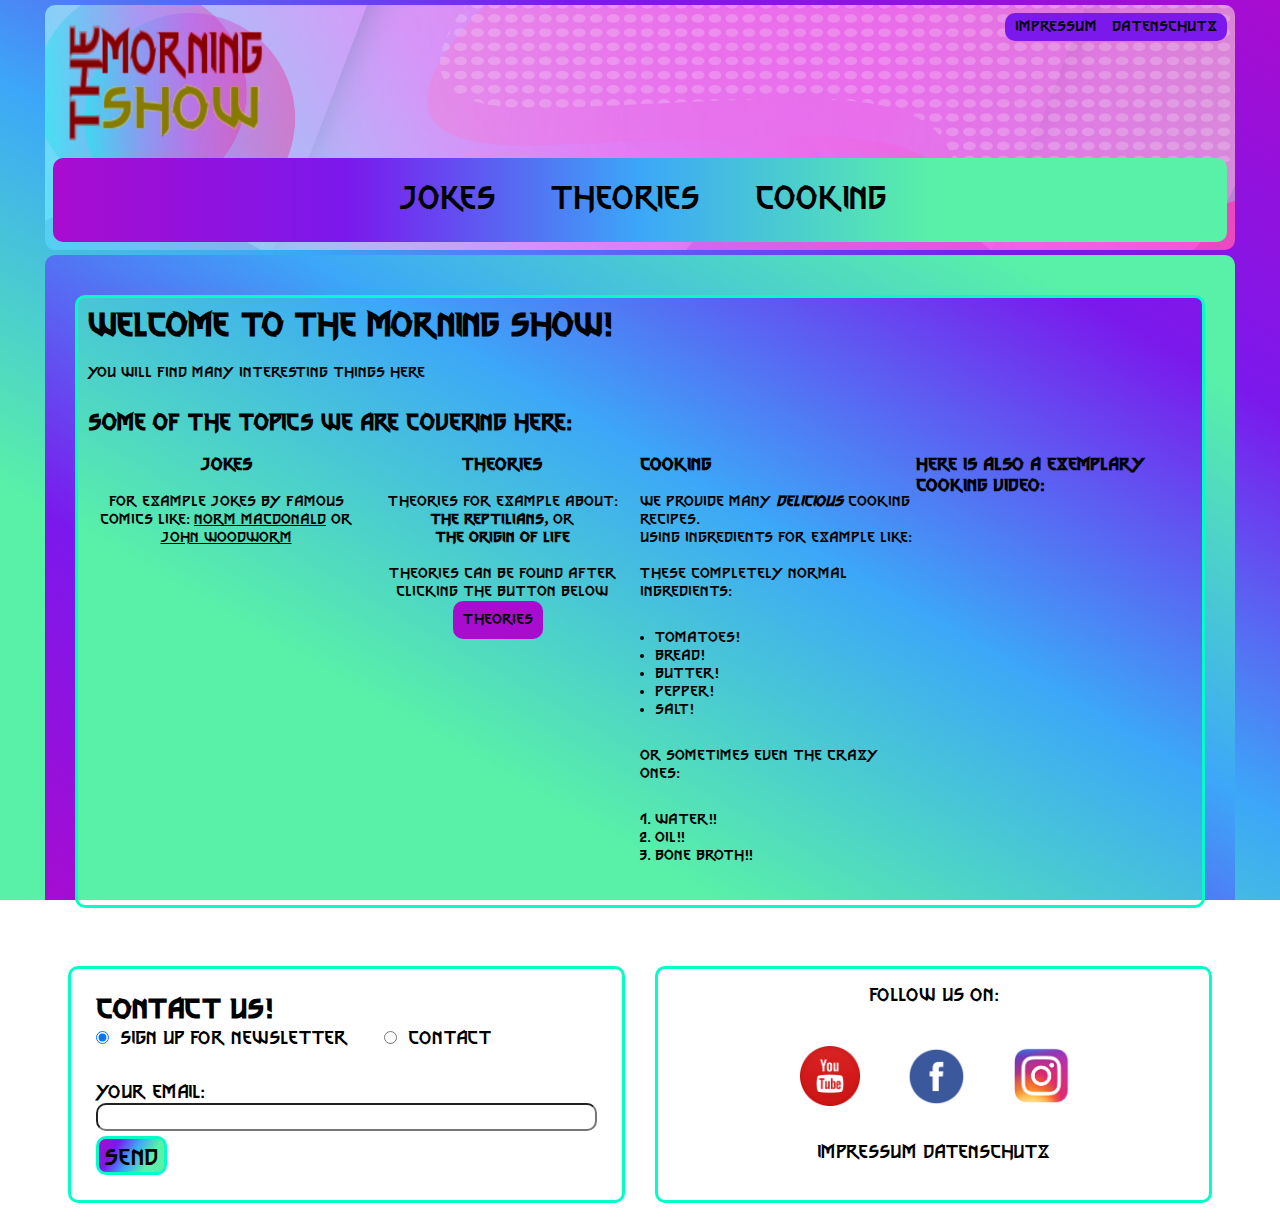
<file: index.html>
<!DOCTYPE html>
<html lang="en">
<head>
    <meta charset="UTF-8">
    <title>Start- The Morning Show</title>
    <meta content="width=device-width,initial-scale=1.0" name="viewport">
    <link href="css/style.css" rel="stylesheet">
</head>
<body>
<div class="content_max_width" id="page">
    <header> <!--logo,metanavi, hauptnavi -->
        <nav id="metaNavi">
            <a href="impressum.html">Impressum</a>
            <a href="impressum.html">Datenschutz</a>
        </nav>
        <div id="logo">
            <a href="index.html"><img alt="logo" src="img/show.png"></a>
        </div>


        <nav id="mainNavi">
            <div id="toggle_menu">
                <span class="font35">Menu</span>
                <img alt="open" class="openMenu" src="img/open_menu.png">
                <img alt="close" class="closeMenu" src="img/close_menu.png">
            </div>
            <ul>
                <li>
                    <a href="jokes.html">Jokes</a>
                </li>
                <li>
                    <a href="theories.html">Theories</a>
                </li>
                <li>
                    <a href="cooking.html">Cooking</a>
                </li>
            </ul>
        </nav>
    </header>

    <main> <!--site content-->
        <section>
            <h1 class="font35">Welcome to The Morning Show!</h1>
            <br>
            <p>You will find many interesting things here</p>
            <br>
            <h2>Some of the topics we are covering here:</h2>
            <br>
            <div class="multiCols">
                <div class="center">
                    <h3>Jokes</h3>
                    <br>
                    <p>For example jokes by famous comics like: <u>Norm MacDonald</u> or <u>John Woodworm</u></p>
                </div>
                <div class="center">
                    <h3>Theories</h3>
                    <br>
                    <p>Theories for example about:<br><strong>the reptilians, </strong> or<br><strong>the origin of
                        life</strong></p>
                    <br>
                    <p>Theories can be found after clicking the button below</p>

                    <div class="buttons">
                        <a class="button1" href="theories.html">Theories</a>
                    </div>
                </div>
                <div>
                    <h3>Cooking</h3>
                    <br>
                    <p>We provide many <em><strong>delicious</strong></em> cooking recipes.<br> Using ingredients for
                        example like:<br><br>
                        These completely normal ingredients:<br><br>
                    </p>
                    <ul>
                        <li>
                            Tomatoes!
                        </li>
                        <li>
                            Bread!
                        </li>
                        <li>
                            Butter!
                        </li>
                        <li>
                            Pepper!
                        </li>
                        <li>
                            Salt!
                        </li>
                    </ul>
                    <br>
                    <p>Or sometimes even the crazy ones:</p><br>
                    <ol>
                        <li>
                            Water!!
                        </li>
                        <li>
                            Oil!!
                        </li>
                        <li>
                            Bone broth!!
                        </li>
                    </ol>
                </div>
                <div>
                    <h3>Here is also a exemplary cooking video: </h3>
                    <div class="video">
                        <iframe allow="accelerometer; autoplay; clipboard-write; encrypted-media; gyroscope; picture-in-picture"
                                allowfullscreen
                                src="https://www.youtube.com/embed/Fte3ey3L-48">
                        </iframe>
                    </div>
                </div>

            </div>
        </section>
        <!--aside> //sidebar turned off for index
            <h3>Your consultant:</h3>
            <img class="roll" alt="Martin" src="img/consultant.png">
            <p><b>Martin, The Consultant</b><br><br>
                <a href="tel:+49657390234">Tel.: +49657390234</a><br><br>
                <a href="mailto:martinconsultant@jokes.de">Contact me!</a>
            </p>
            <div id="availability_days"></div>
        </aside-->
    </main>

    <footer>
        <!-- contact form div  -->
        <div>
            <form action="#" id="contact_form">
                <h2>Contact us!</h2>
                <p id="error_messages"></p>
                <div class="radio_buttons">
                    <label>
                        <input checked="checked" name="format" type="radio" value="newsletter">
                        Sign up for newsletter
                    </label>

                    <label>
                        <input name="format" type="radio" value="contact">
                        Contact
                    </label>
                </div>

                <label class="contact_field">
                    Your name:<br>
                    <input class="textInput" name="username" type="text">
                </label>

                <label>
                    <br>Your email:<br>
                    <input class="textInput" name="usermail" type="text">
                </label>

                <label class="contact_field">
                    <br>Your phone number:<br>
                    <input class="textInput" name="phone" type="text">
                </label>

                <label class="contact_field">
                    <br>Your message:<br>
                    <textarea class="textInput" name="user_message"></textarea>
                </label>

                <input id="submitButton" type="button" value="send">
            </form>
        </div>
        <!-- Social media div -->
        <div>
            <p>Follow us on: </p>
            <ul id="socialMedia">
                <li>
                    <a href="https://youtu.be/fOqTBGIvnEo" target="_blank">
                        <img alt="youtube" src="img/yt_icon.png">
                    </a>
                </li>
                <li>
                    <a href="https://www.facebook.com/Wied%C5%BAmin-ze-szko%C5%82y-bi%C5%82gorajskiej-102923734881304"
                       target="_blank">
                        <img alt="facebook" src="img/fb_icon.png">
                    </a>
                </li>
                <li>
                    <a href="https://www.instagram.com/witcher_bilgoraj/?hl=de" target="_blank">
                        <img alt="instagram" src="img/insta_icon.png">
                    </a>
                </li>
            </ul>
            <nav id="metanavi2">
                <a href="impressum.html">Impressum</a>
                <a href="impressum.html">Datenschutz</a>
            </nav>
        </div>
    </footer>
    <div id="scrollToTop">Take me to the top</div>
</div>
<script src="js/script.js"></script>
</body>
</html>
</file>
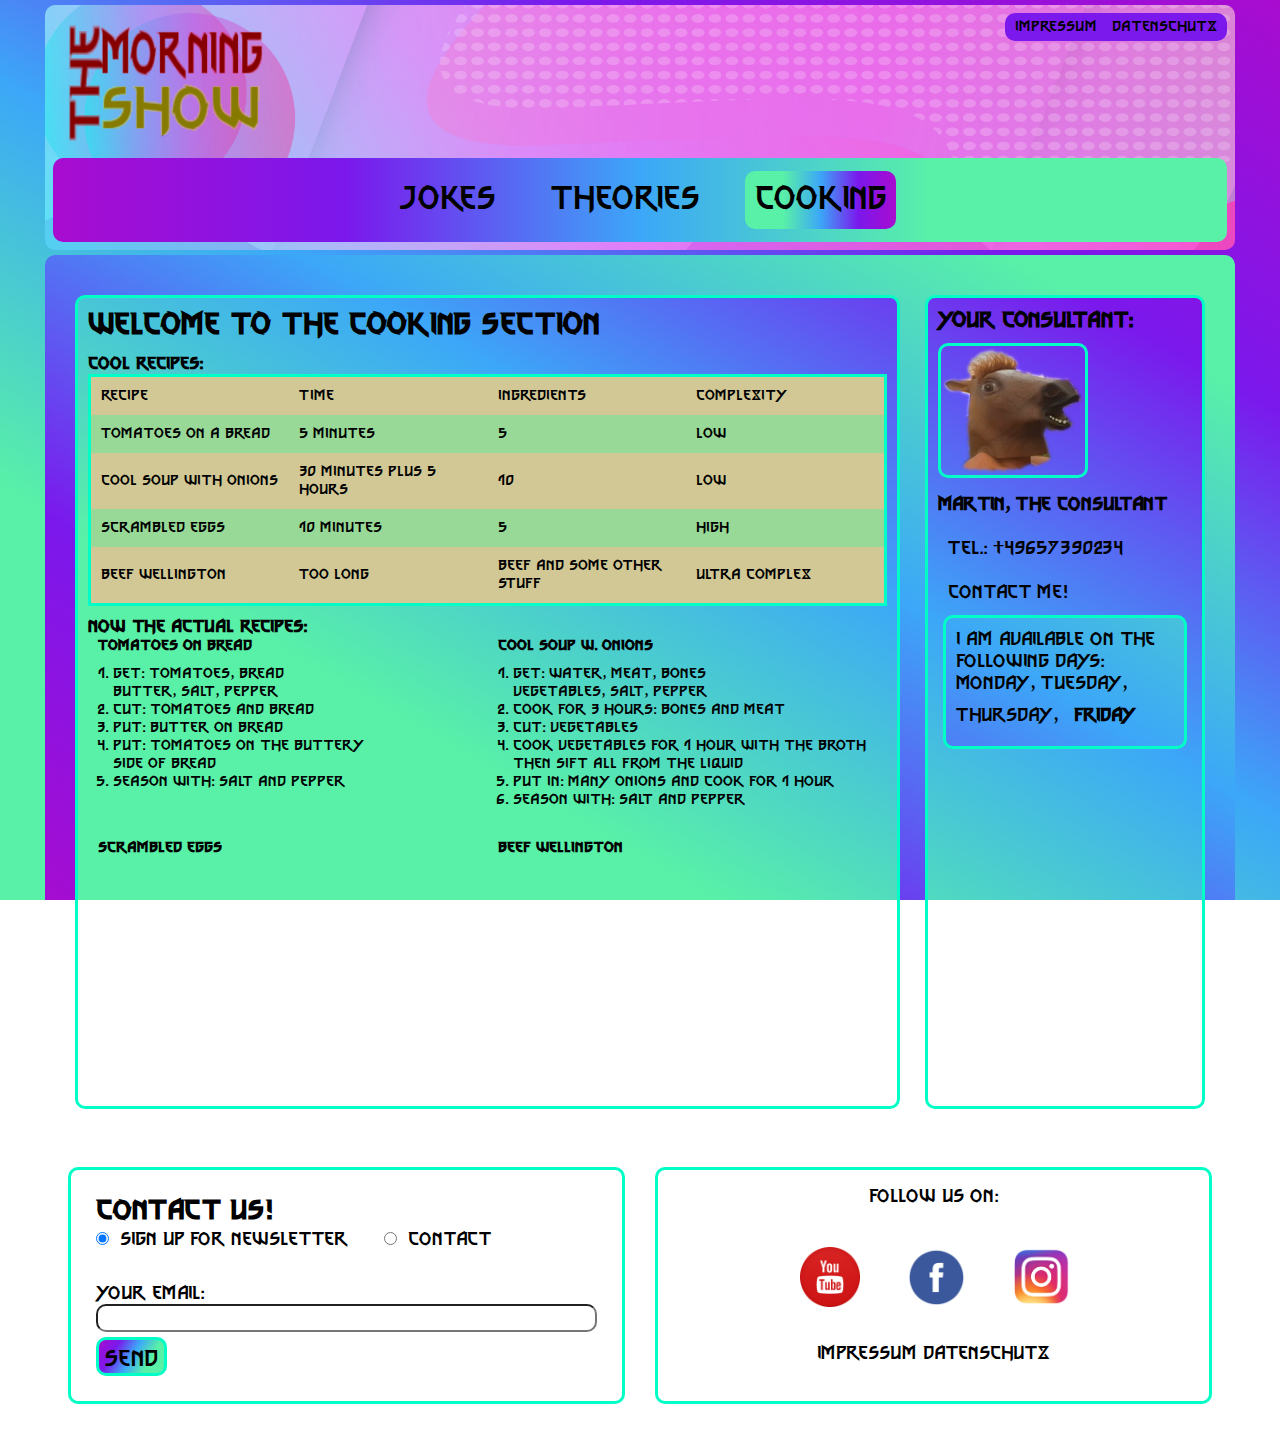
<file: cooking.html>
<!DOCTYPE html>
<html lang="en">
<head>
    <meta charset="UTF-8">
    <title>Cooking- The Morning Show</title>
    <meta content="width=device-width,initial-scale=1.0" name="viewport">
    <link href="css/style.css" rel="stylesheet">
</head>
<body>
<div class="content_max_width" id="page">
    <header> <!--logo,metanavi, hauptnavi -->
        <nav id="metaNavi">
            <a href="impressum.html">Impressum</a>
            <a href="impressum.html">Datenschutz</a>
        </nav>
        <div id="logo">
            <a href="index.html"><img alt="logo" src="img/show.png"></a>
        </div>


        <nav id="mainNavi">
            <div id="toggle_menu">
                <span class="font35">Menu</span>
                <img alt="open" class="openMenu" src="img/open_menu.png">
                <img alt="close" class="closeMenu" src="img/close_menu.png">
            </div>
            <ul>
                <li>
                    <a href="jokes.html">Jokes</a>
                </li>
                <li>
                    <a href="theories.html">Theories</a>
                </li>
                <li>
                    <a class="current" href="cooking.html">Cooking</a>
                </li>
            </ul>
        </nav>
    </header>

    <main> <!--site content-->
        <section>
            <h1>Welcome to the cooking section</h1>
            <h3>Cool recipes:</h3>
            <table class="fourColTable">
                <tr>
                    <td>Recipe</td>
                    <td>Time</td>
                    <td>Ingredients</td>
                    <td>Complexity</td>
                </tr>
                <tr>
                    <td>Tomatoes on a bread</td>
                    <td>5 minutes</td>
                    <td>5</td>
                    <td>Low</td>
                </tr>
                <tr>
                    <td>Cool soup with onions</td>
                    <td>30 minutes plus 5 hours</td>
                    <td>10</td>
                    <td>Low</td>
                </tr>
                <tr>
                    <td>Scrambled eggs</td>
                    <td>10 minutes</td>
                    <td>5</td>
                    <td>High</td>
                </tr>
                <tr>
                    <td>Beef Wellington</td>
                    <td>Too long</td>
                    <td>Beef and some other stuff</td>
                    <td>Ultra complex</td>
                </tr>
            </table>
            <h3>Now the actual recipes: </h3>
            <div class="multiCols">
                <div class="multiColsMargin">
                    <h4>Tomatoes on bread</h4>
                    <ol>
                        <li>get: tomatoes, bread<br>butter, salt, pepper</li>
                        <li>cut: tomatoes and bread</li>
                        <li>put: butter on bread</li>
                        <li>put: tomatoes on the buttery<br>side of bread</li>
                        <li>season with: salt and pepper</li>
                    </ol>
                </div>

                <div class="multiColsMargin">
                    <h4>Cool soup w. onions</h4>
                        <ol>
                            <li>get: water, meat, bones<br> vegetables, salt, pepper</li>
                            <li>cook for 3 hours: bones and meat</li>
                            <li>cut: vegetables</li>
                            <li>cook vegetables for 1 hour with the broth<br>then sift all from the liquid</li>
                            <li>put in: many onions and cook for 1 hour</li>
                            <li>season with: salt and pepper</li>
                        </ol>
                </div>
            </div>
            <div class="multiCols">
                <div class="multiColsMargin">
                    <h4>Scrambled eggs</h4>
                    <div class="video">
                        <iframe allow="accelerometer; autoplay; clipboard-write; encrypted-media; gyroscope; picture-in-picture"
                                allowfullscreen
                                src="https://www.youtube.com/embed/PUP7U5vTMM0">
                        </iframe>
                    </div>
                </div>
                <div class="multiColsMargin">
                    <h4>Beef Wellington</h4>
                    <div class="video">
                        <iframe allow="accelerometer; autoplay; clipboard-write; encrypted-media; gyroscope; picture-in-picture"
                                allowfullscreen
                                src="https://www.youtube.com/embed/Cyskqnp1j64">
                        </iframe>
                    </div>
                </div>
            </div>
        </section>
        <aside>
            <h3>Your consultant:</h3>
            <img alt="Martin" class="roll" src="img/consultant.png">
            <p><b>Martin, The Consultant</b><br><br>
                <a href="tel:+49657390234">Tel.: +49657390234</a><br><br>
                <a href="mailto:martinconsultant@jokes.de">Contact me!</a>
            </p>
            <div id="availability_days"></div>
        </aside>
    </main>

    <footer>
        <!-- contact form div  -->
        <div>
            <form action="#" id="contact_form">
                <h2>Contact us!</h2>
                <p id="error_messages"></p>
                <div class="radio_buttons">
                    <label>
                        <input checked="checked" name="format" type="radio" value="newsletter">
                        Sign up for newsletter
                    </label>

                    <label>
                        <input name="format" type="radio" value="contact">
                        Contact
                    </label>
                </div>

                <label class="contact_field">
                    Your name:<br>
                    <input class="textInput" name="username" type="text">
                </label>

                <label>
                    <br>Your email:<br>
                    <input class="textInput" name="usermail" type="text">
                </label>

                <label class="contact_field">
                    <br>Your phone number:<br>
                    <input class="textInput" name="phone" type="text">
                </label>

                <label class="contact_field">
                    <br>Your message:<br>
                    <textarea class="textInput" name="user_message"></textarea>
                </label>

                <input id="submitButton" type="button" value="send">
            </form>
        </div>
        <!-- Social media div -->
        <div>
            <p>Follow us on: </p>
            <ul id="socialMedia">
                <li>
                    <a href="https://youtu.be/fOqTBGIvnEo" target="_blank">
                        <img alt="youtube" src="img/yt_icon.png">
                    </a>
                </li>
                <li>
                    <a href="https://www.facebook.com/Wied%C5%BAmin-ze-szko%C5%82y-bi%C5%82gorajskiej-102923734881304"
                       target="_blank">
                        <img alt="facebook" src="img/fb_icon.png">
                    </a>
                </li>
                <li>
                    <a href="https://www.instagram.com/witcher_bilgoraj/?hl=de" target="_blank">
                        <img alt="instagram" src="img/insta_icon.png">
                    </a>
                </li>
            </ul>
            <nav id="metanavi2">
                <a href="impressum.html">Impressum</a>
                <a href="impressum.html">Datenschutz</a>
            </nav>
        </div>
    </footer>
    <div id="scrollToTop">Take me to the top</div>
</div>
<script src="js/script.js"></script>
</body>
</html>
</file>
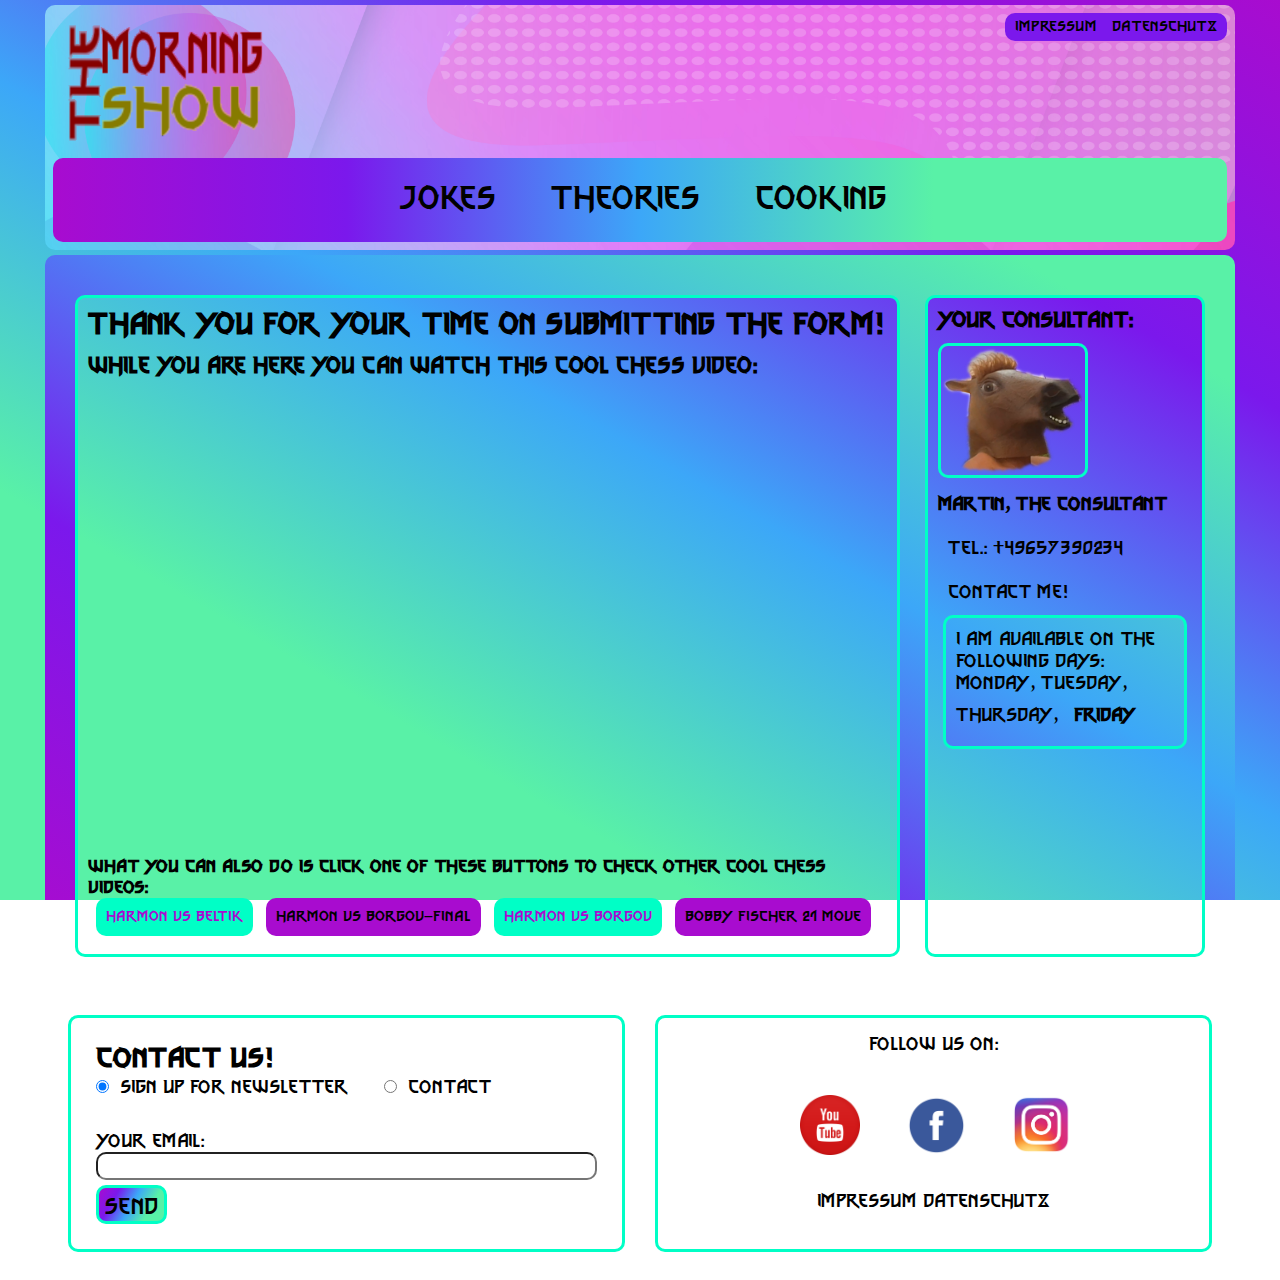
<file: danke.html>
<!DOCTYPE html>
<html lang="en">
<head>
    <meta charset="UTF-8">
    <title>Thanks- The Morning Show</title>
    <meta content="width=device-width,initial-scale=1.0" name="viewport">
    <link href="css/style.css" rel="stylesheet">
</head>
<body>
<div class="content_max_width" id="page">
    <header> <!--logo,metanavi, hauptnavi -->
        <nav id="metaNavi">
            <a href="impressum.html">Impressum</a>
            <a href="impressum.html">Datenschutz</a>
        </nav>
        <div id="logo">
            <a href="index.html"><img alt="logo" src="img/show.png"></a>
        </div>


        <nav id="mainNavi">
            <div id="toggle_menu">
                <span class="font35">Menu</span>
                <img alt="open" class="openMenu" src="img/open_menu.png">
                <img alt="close" class="closeMenu" src="img/close_menu.png">
            </div>
            <ul>
                <li>
                    <a href="jokes.html">Jokes</a>
                </li>
                <li>
                    <a href="theories.html">Theories</a>
                </li>
                <li>
                    <a href="cooking.html">Cooking</a>
                </li>
            </ul>
        </nav>
    </header>

    <main> <!--site content-->
        <section>
            <h1>Thank you for your time on submitting the form!</h1>
            <h2>While you are here you can watch this cool chess video:</h2><br>
            <div class="video">
                <iframe allow="accelerometer; autoplay; clipboard-write; encrypted-media; gyroscope; picture-in-picture"
                        allowfullscreen
                        src="https://www.youtube.com/embed/RKSGA62SPlM">
                </iframe>
            </div>
            <h3>What you can also do is click one of these buttons to check other cool chess videos:</h3>
            <div class="buttons center">
                <a class="button2" href="https://www.youtube.com/watch?v=MaMv4cQtEnw" target="_blank">Harmon vs
                    Beltik</a>
                <a class="button1" href="https://www.youtube.com/watch?v=oIMaTKOZG-8" target="_blank">Harmon vs
                    Borgov-final</a>
                <a class="button2" href="https://www.youtube.com/watch?v=2nNYjl2lAs4" target="_blank">Harmon vs
                    Borgov</a>
                <a class="button1" href="https://www.youtube.com/watch?v=QHydkEARVKE" target="_blank">Bobby Fischer 21
                    move </a>
            </div>
        </section>
        <aside>
            <h3>Your consultant:</h3>
            <img alt="Martin" class="roll" src="img/consultant.png">
            <p><b>Martin, The Consultant</b><br><br>
                <a href="tel:+49657390234">Tel.: +49657390234</a><br><br>
                <a href="mailto:martinconsultant@jokes.de">Contact me!</a>
            </p>
            <div id="availability_days"></div>
        </aside>
    </main>

    <footer>
        <!-- contact form div  -->
        <div>
            <form action="#" id="contact_form">
                <h2>Contact us!</h2>
                <p id="error_messages"></p>
                <div class="radio_buttons">
                    <label>
                        <input checked="checked" name="format" type="radio" value="newsletter">
                        Sign up for newsletter
                    </label>

                    <label>
                        <input name="format" type="radio" value="contact">
                        Contact
                    </label>
                </div>

                <label class="contact_field">
                    Your name:<br>
                    <input class="textInput" name="username" type="text">
                </label>

                <label>
                    <br>Your email:<br>
                    <input class="textInput" name="usermail" type="text">
                </label>

                <label class="contact_field">
                    <br>Your phone number:<br>
                    <input class="textInput" name="phone" type="text">
                </label>

                <label class="contact_field">
                    <br>Your message:<br>
                    <textarea class="textInput" name="user_message"></textarea>
                </label>

                <input id="submitButton" type="button" value="send">
            </form>
        </div>
        <!-- Social media div -->
        <div>
            <p>Follow us on: </p>
            <ul id="socialMedia">
                <li>
                    <a href="https://youtu.be/fOqTBGIvnEo" target="_blank">
                        <img alt="youtube" src="img/yt_icon.png">
                    </a>
                </li>
                <li>
                    <a href="https://www.facebook.com/Wied%C5%BAmin-ze-szko%C5%82y-bi%C5%82gorajskiej-102923734881304"
                       target="_blank">
                        <img alt="facebook" src="img/fb_icon.png">
                    </a>
                </li>
                <li>
                    <a href="https://www.instagram.com/witcher_bilgoraj/?hl=de" target="_blank">
                        <img alt="instagram" src="img/insta_icon.png">
                    </a>
                </li>
            </ul>
            <nav id="metanavi2">
                <a href="impressum.html">Impressum</a>
                <a href="impressum.html">Datenschutz</a>
            </nav>
        </div>
    </footer>
    <div id="scrollToTop">Take me to the top</div>
</div>
<script src="js/script.js"></script>
</body>
</html>
</file>
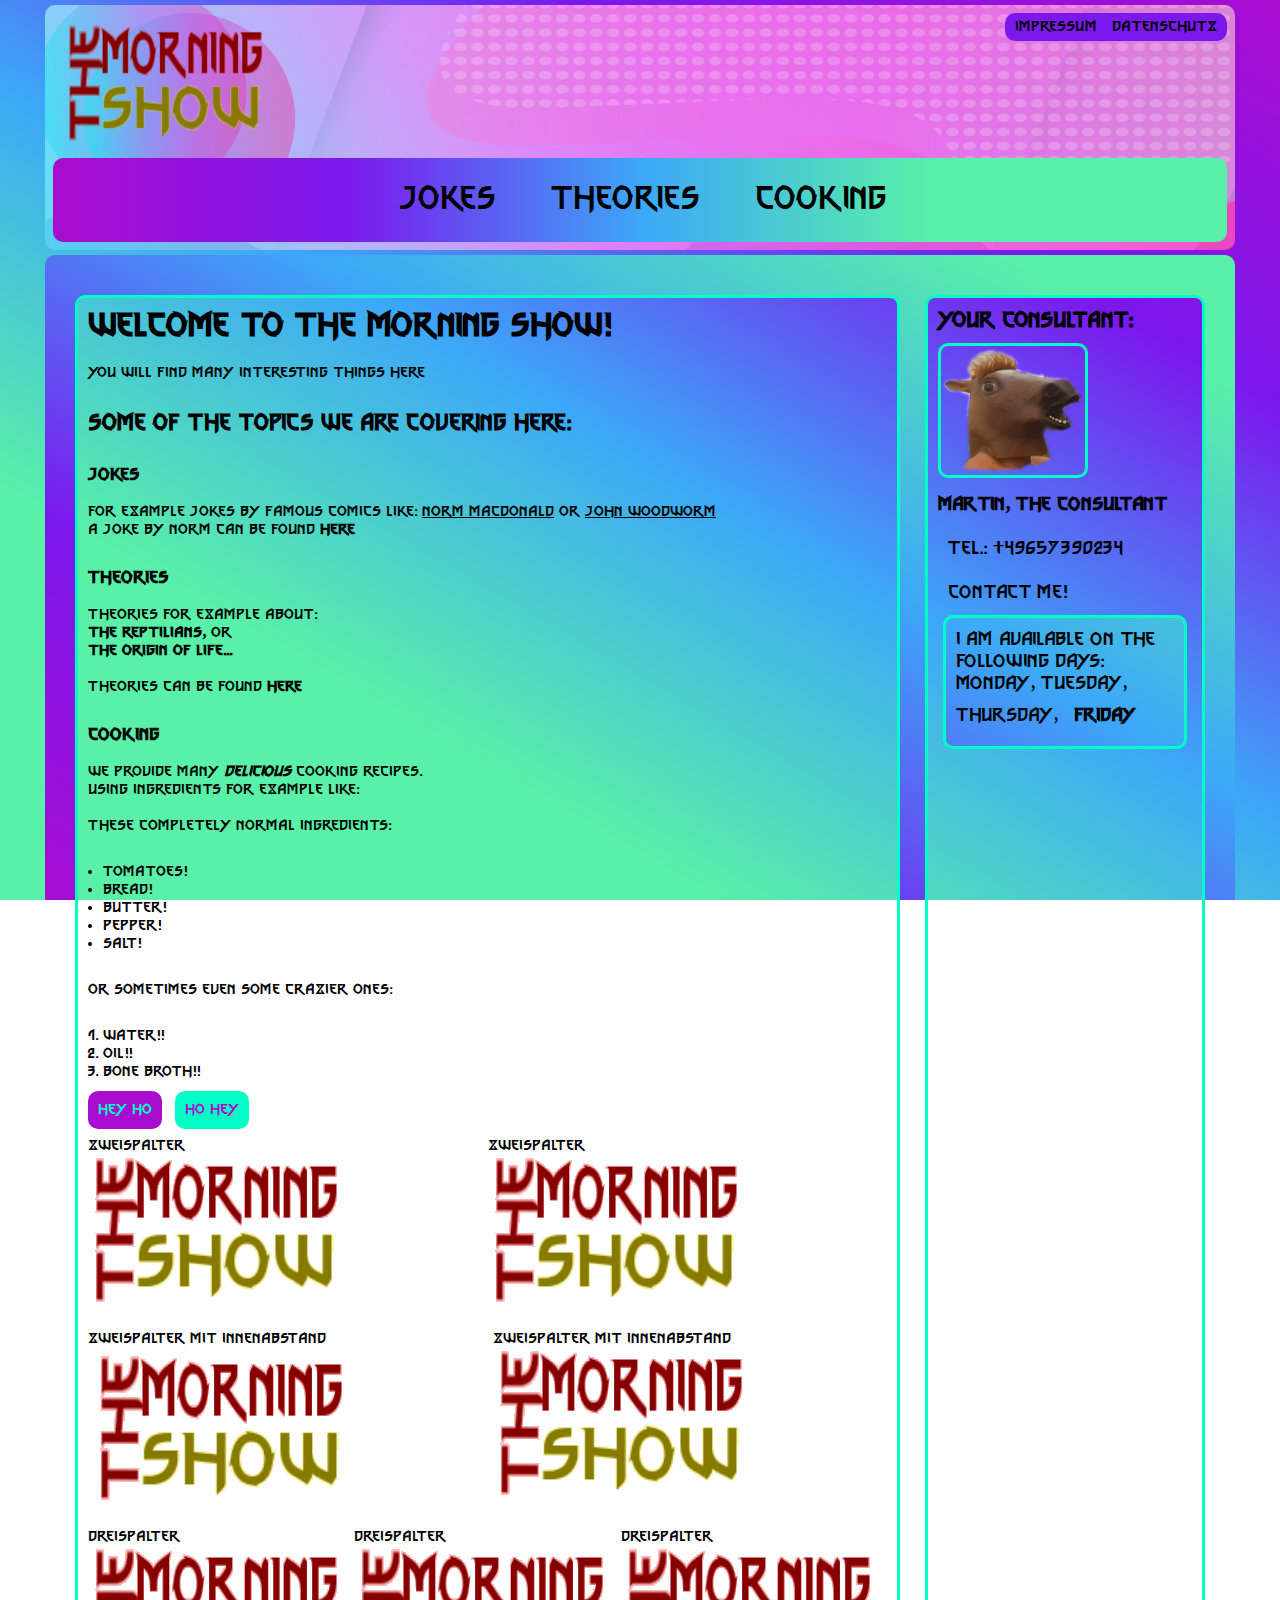
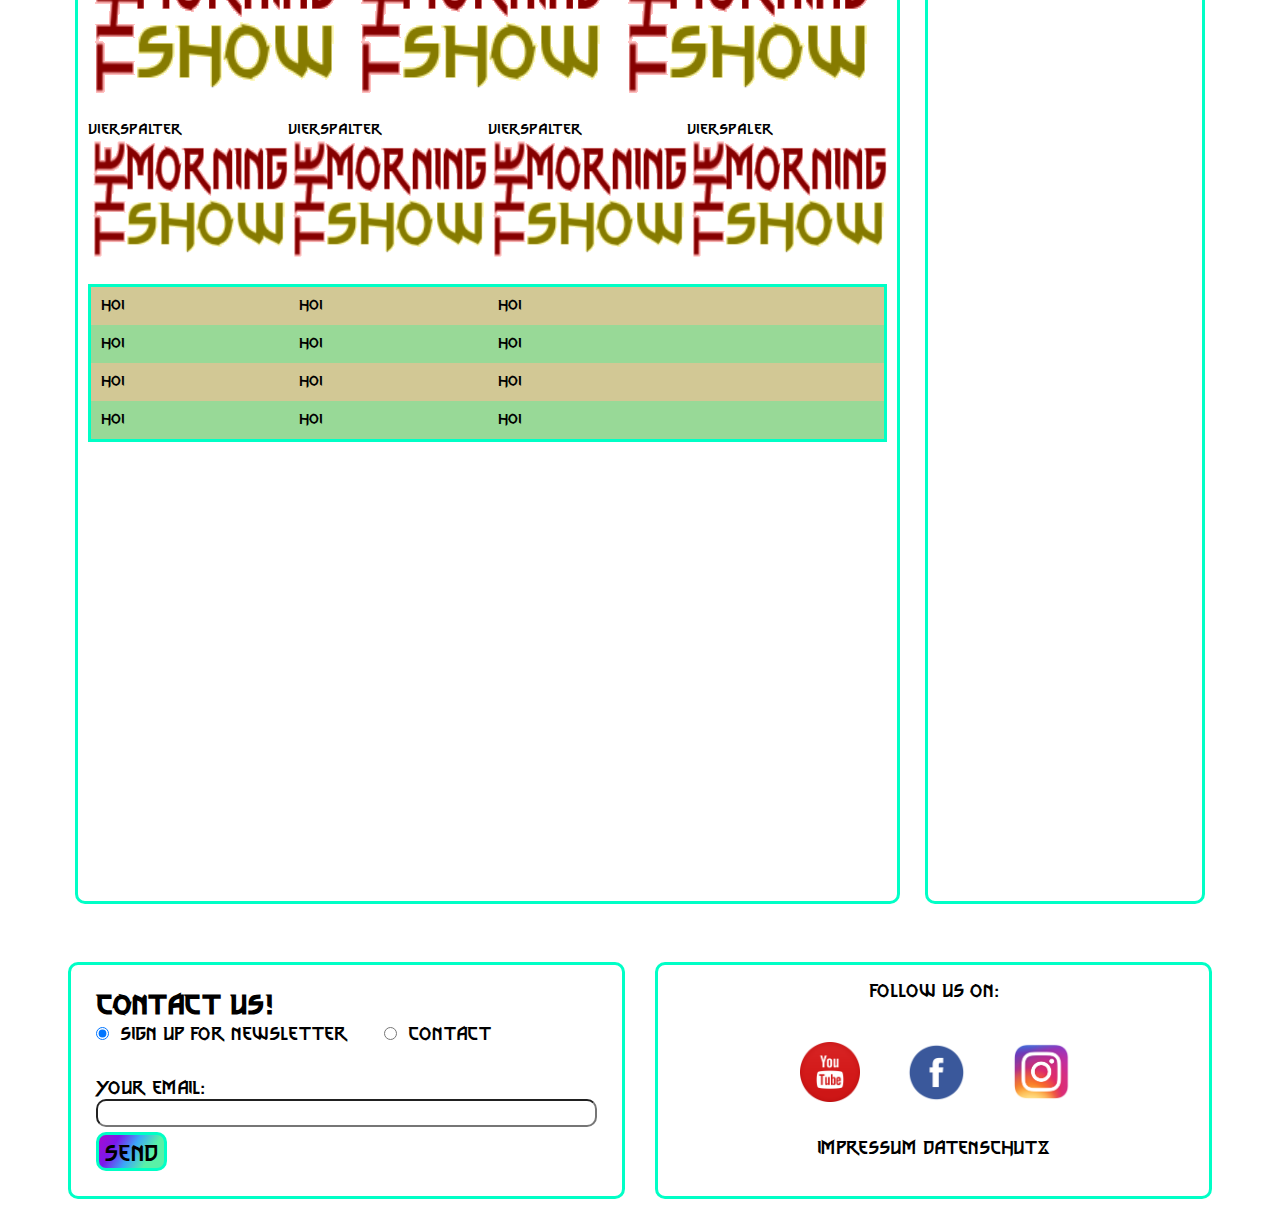
<file: development.html>
<!DOCTYPE html>
<html lang="en">
<head>
    <meta charset="UTF-8">
    <title>The Morning Show</title>
    <meta content="width=device-width,initial-scale=1.0" name="viewport">
    <link href="css/style.css" rel="stylesheet">
</head>
<body>
<div class="content_max_width" id="page">
    <header> <!--logo,metanavi, hauptnavi -->
        <nav id="metaNavi">
            <a href="impressum.html">Impressum</a>
            <a href="impressum.html">Datenschutz</a>
        </nav>
        <div id="logo">
            <a href="index.html"><img alt="logo" src="img/show.png"></a>
        </div>


        <nav id="mainNavi">
            <div id="toggle_menu">
                <span class="font35">Menu</span>
                <img alt="open" class="openMenu" src="img/open_menu.png">
                <img alt="close" class="closeMenu" src="img/close_menu.png">
            </div>
            <ul>
                <li>
                    <a href="jokes.html">Jokes</a>
                </li>
                <li>
                    <a href="theories.html">Theories</a>
                </li>
                <li>
                    <a href="cooking.html">Cooking</a>
                </li>
            </ul>
        </nav>
    </header>

    <main> <!--site content-->
        <section>
            <h1 class="font35">Welcome to The Morning Show!</h1>
            <br>
            <p>You will find many interesting things here</p>
            <br>
            <h2>Some of the topics we are covering here:</h2>
            <br>
            <h3>Jokes</h3>
            <br>
            <p>For example jokes by famous comics like: <u>Norm MacDonald</u> or <u>John Woodworm</u></p>
            <p>A joke by Norm can be found <a href="https://www.youtube.com/watch?v=jJN9mBRX3uo"
                                              target="_blank"><b>here</b></a>
            </p>
            <br>
            <h3>Theories</h3>
            <br>
            <p>Theories for example about:<br><strong>the reptilians, </strong> or<br><strong>the origin of
                life...</strong></p>
            <br>
            <p>Theories can be found <a href="theories.html"><b>here</b></a></p>
            <br>
            <h3>Cooking</h3>
            <br>
            <p>We provide many <em><strong>delicious</strong></em> cooking recipes.<br> Using ingredients for
                example
                like:<br><br>
                These completely normal ingredients:<br><br>
            </p>
            <ul>
                <li>
                    Tomatoes!
                </li>
                <li>
                    Bread!
                </li>
                <li>
                    Butter!
                </li>
                <li>
                    Pepper!
                </li>
                <li>
                    Salt!
                </li>
            </ul>
            <br><p>Or sometimes even some crazier ones:</p><br>
            <ol>
                <li>
                    Water!!
                </li>
                <li>
                    Oil!!
                </li>
                <li>
                    Bone broth!!
                </li>
            </ol>

            <div class="buttons">
                <a class="button1">Hey ho</a>
                <a class="button2">Ho hey</a>
            </div>
            <div class="multiCols">
                <div>
                    <p>Zweispalter</p>
                    <img src="img/show.png" alt="test">
                </div>
                <div>
                    <p>Zweispalter</p>
                    <img src="img/show.png" alt="test">
                </div>
            </div>
            <div class="multiCols">
                <div class="multiColsPadding">
                    <p>Zweispalter mit innenabstand</p>
                    <img src="img/show.png" alt="test">
                </div>
                <div class="multiColsMargin">
                    <p>Zweispalter mit innenabstand</p>
                    <img src="img/show.png" alt="test">
                </div>
            </div>
            <div class="multiCols">
                <div>
                    <p>dreispalter</p>
                    <img src="img/show.png" alt="test">
                </div>
                <div>
                    <p>dreispalter</p>
                    <img src="img/show.png" alt="test">
                </div>
                <div>
                    <p>dreispalter</p>
                    <img src="img/show.png" alt="test">
                </div>
            </div>
            <div class="multiCols">
                <div>
                    <p>vierspalter</p>
                    <img src="img/show.png" alt="test">
                </div>
                <div>
                    <p>vierspalter</p>
                    <img src="img/show.png" alt="test">
                </div>
                <div>
                    <p>vierspalter</p>
                    <img src="img/show.png" alt="test">
                </div>
                <div>
                    <p>vierspaler</p>
                    <img src="img/show.png" alt="test">
                </div>
            </div>
            <table>
                <tr>
                    <td>
                        hoi
                    </td>
                    <td>
                        hoi
                    </td>
                    <td>
                        hoi
                    </td>
                </tr>
                <tr>
                    <td>
                        hoi
                    </td>
                    <td>
                        hoi
                    </td>
                    <td>
                        hoi
                    </td>
                </tr>
                <tr>
                    <td>
                        hoi
                    </td>
                    <td>
                        hoi
                    </td>
                    <td>
                        hoi
                    </td>
                </tr>
                <tr>
                    <td>
                        hoi
                    </td>
                    <td>
                        hoi
                    </td>
                    <td>
                        hoi
                    </td>
                </tr>
            </table>
            <div class="video">
                <iframe allow="accelerometer; autoplay; clipboard-write; encrypted-media; gyroscope; picture-in-picture"
                        allowfullscreen
                        src="https://www.youtube.com/embed/AaFJ0hXi4YM">
                </iframe>
            </div>
        </section>
        <aside>
            <h3>Your consultant:</h3>
            <img alt="Martin" class="roll" src="img/consultant.png">
            <p><b>Martin, The Consultant</b><br><br>
                <a href="tel:+49657390234">Tel.: +49657390234</a><br><br>
                <a href="mailto:martinconsultant@jokes.de">Contact me!</a>
            </p>
            <div id="availability_days"></div>
        </aside>
    </main>

    <footer>
        <!-- contact form div  -->
        <div>
            <form action="#" id="contact_form">
                <h2>Contact us!</h2>
                <p id="error_messages"></p>
                <div class="radio_buttons">
                    <label>
                        <input checked="checked" name="format" type="radio" value="newsletter">
                        Sign up for newsletter
                    </label>

                    <label>
                        <input name="format" type="radio" value="contact">
                        Contact
                    </label>
                </div>

                <label class="contact_field">
                    Your name:<br>
                    <input class="textInput" name="username" type="text">
                </label>

                <label>
                    <br>Your email:<br>
                    <input class="textInput" name="usermail" type="text">
                </label>

                <label class="contact_field">
                    <br>Your phone number:<br>
                    <input class="textInput" name="phone" type="text">
                </label>

                <label class="contact_field">
                    <br>Your message:<br>
                    <textarea class="textInput" name="user_message"></textarea>
                </label>

                <input id="submitButton" type="button" value="send">
            </form>
        </div>
        <!-- Social media div -->
        <div>
            <p>Follow us on: </p>
            <ul id="socialMedia">
                <li>
                    <a href="https://youtu.be/fOqTBGIvnEo" target="_blank">
                        <img alt="youtube" src="img/yt_icon.png">
                    </a>
                </li>
                <li>
                    <a href="https://www.facebook.com/Wied%C5%BAmin-ze-szko%C5%82y-bi%C5%82gorajskiej-102923734881304"
                       target="_blank">
                        <img alt="facebook" src="img/fb_icon.png">
                    </a>
                </li>
                <li>
                    <a href="https://www.instagram.com/witcher_bilgoraj/?hl=de" target="_blank">
                        <img alt="instagram" src="img/insta_icon.png">
                    </a>
                </li>
            </ul>
            <nav id="metanavi2">
                <a href="impressum.html">Impressum</a>
                <a href="impressum.html">Datenschutz</a>
            </nav>
        </div>
    </footer>
    <div id="scrollToTop">Take me to the top</div>
</div>
<script src="js/script.js"></script>
</body>
</html>
</file>
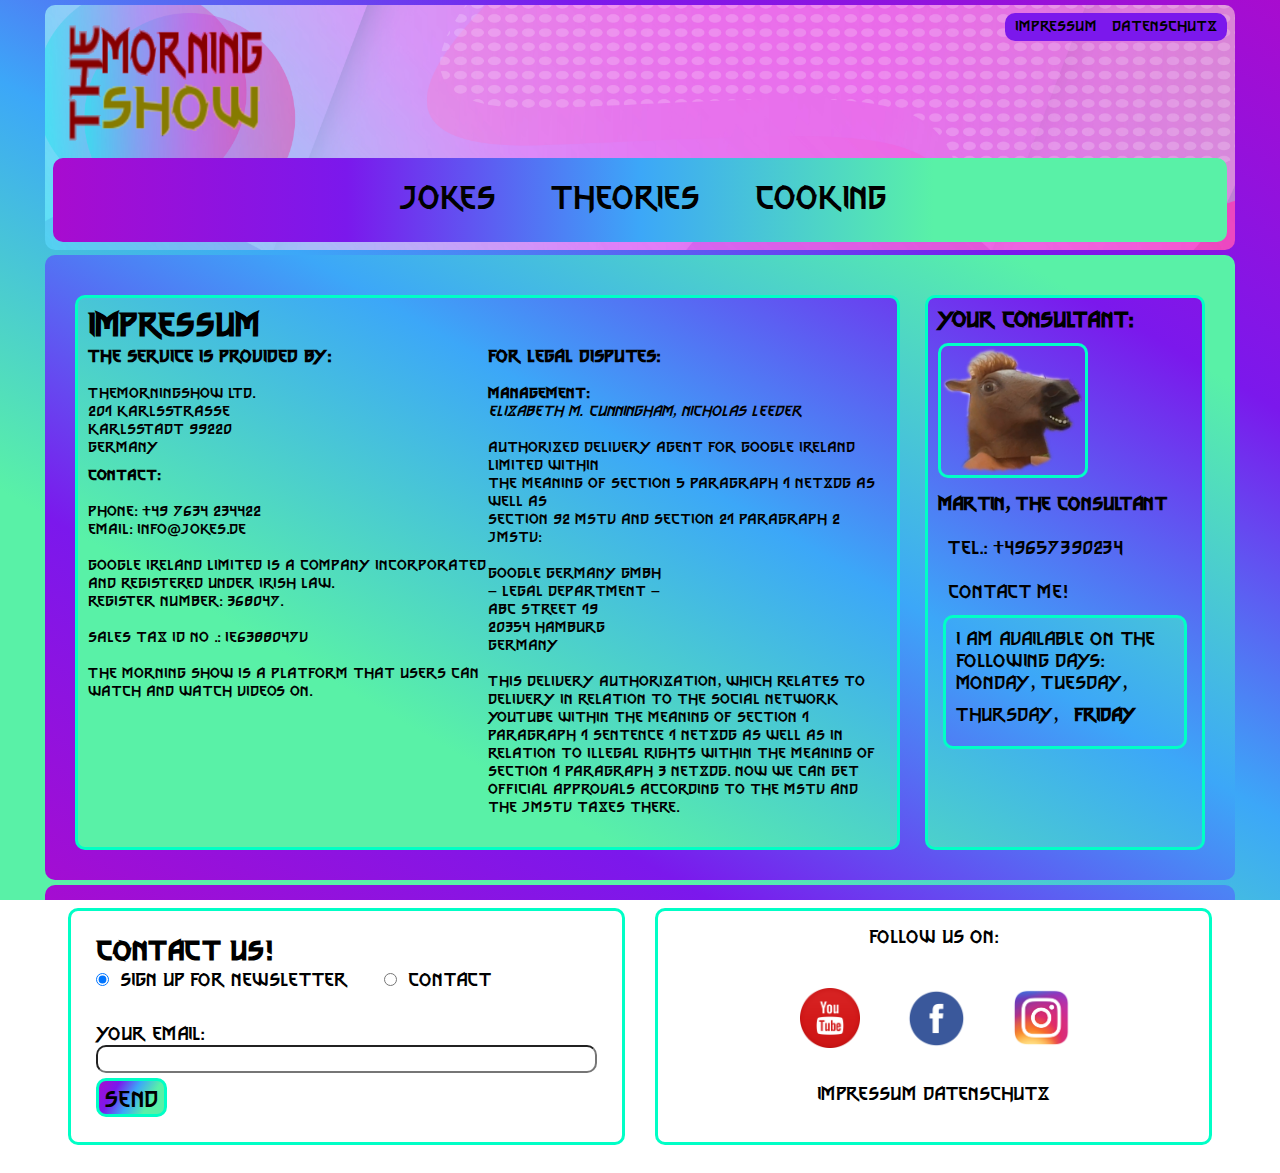
<file: impressum.html>
<!DOCTYPE html>
<html lang="en">
<head>
    <meta charset="UTF-8">
    <title>Impressum- The Morning Show</title>
    <meta content="width=device-width,initial-scale=1.0" name="viewport">
    <link href="css/style.css" rel="stylesheet">
</head>
<body>
<div class="content_max_width" id="page">
    <header> <!--logo,metanavi, hauptnavi -->
        <nav id="metaNavi">
            <a href="impressum.html">Impressum</a>
            <a href="impressum.html">Datenschutz</a>
        </nav>
        <div id="logo">
            <a href="index.html"><img alt="logo" src="img/show.png"></a>
        </div>


        <nav id="mainNavi">
            <div id="toggle_menu">
                <span class="font35">Menu</span>
                <img alt="open" class="openMenu" src="img/open_menu.png">
                <img alt="close" class="closeMenu" src="img/close_menu.png">
            </div>
            <ul>
                <li>
                    <a href="jokes.html">Jokes</a>
                </li>
                <li>
                    <a href="theories.html">Theories</a>
                </li>
                <li>
                    <a href="cooking.html">Cooking</a>
                </li>
            </ul>
        </nav>
    </header>

    <main> <!--site content-->
        <section>
            <h1 class="font35">Impressum</h1>
            <div class="multiCols">
                <div>

                    <h3>The service is provided by:</h3>
                    <p><br>
                        TheMorningShow Ltd.<br>
                        201 Karlsstrasse<br>
                        Karlsstadt 99220<br>
                        Germany<br>
                    </p>
                    <h4>Contact: </h4><br>
                    <p>
                    Phone: +49 7634 234422<br>
                    Email: info@jokes.de<br><br>
                    Google Ireland Limited is a company incorporated and registered under Irish law.<br>
                    Register number: 368047.<br><br>
                    Sales tax ID no .: IE6388047V<br><br>
                    The Morning Show is a platform that users can watch and watch videos on.
                    </p>
                </div>
                <div>
                    <h3>For legal disputes:</h3><br>
                    <p>
                        <b>Management:</b><br>
                        <em>Elizabeth M. Cunningham, Nicholas Leeder</em>
                        <br><br>
                        Authorized delivery agent for Google Ireland Limited within<br>
                        the meaning of Section 5 Paragraph 1 NetzDG as well as<br>
                        Section 92 MStV and Section 21 Paragraph 2 JMStV:<br><br>

                        Google Germany GmbH<br>
                        - Legal Department -<br>
                        ABC Street 19<br>
                        20354 Hamburg<br>
                        Germany<br><br>
                        This delivery authorization, which relates to delivery in
                        relation to the social network YouTube within the meaning of
                        Section 1 Paragraph 1 Sentence 1 NetzDG as well as in relation
                        to illegal rights within the meaning of Section 1 Paragraph 3
                        NetzDG. Now we can get official approvals according
                        to the MStV and the JMStV taxes there.
                    </p>
                </div>
            </div>


        </section>
        <aside>
            <h3>Your consultant:</h3>
            <img alt="Martin" class="roll" src="img/consultant.png">
            <p><b>Martin, The Consultant</b><br><br>
                <a href="tel:+49657390234">Tel.: +49657390234</a><br><br>
                <a href="mailto:martinconsultant@jokes.de">Contact me!</a>
            </p>
            <div id="availability_days"></div>
        </aside>
    </main>

    <footer>
        <!-- contact form div  -->
        <div>
            <form action="#" id="contact_form">
                <h2>Contact us!</h2>
                <p id="error_messages"></p>
                <div class="radio_buttons">
                    <label>
                        <input checked="checked" name="format" type="radio" value="newsletter">
                        Sign up for newsletter
                    </label>

                    <label>
                        <input name="format" type="radio" value="contact">
                        Contact
                    </label>
                </div>

                <label class="contact_field">
                    Your name:<br>
                    <input class="textInput" name="username" type="text">
                </label>

                <label>
                    <br>Your email:<br>
                    <input class="textInput" name="usermail" type="text">
                </label>

                <label class="contact_field">
                    <br>Your phone number:<br>
                    <input class="textInput" name="phone" type="text">
                </label>

                <label class="contact_field">
                    <br>Your message:<br>
                    <textarea class="textInput" name="user_message"></textarea>
                </label>

                <input id="submitButton" type="button" value="send">
            </form>
        </div>
        <!-- Social media div -->
        <div>
            <p>Follow us on: </p>
            <ul id="socialMedia">
                <li>
                    <a href="https://youtu.be/fOqTBGIvnEo" target="_blank">
                        <img alt="youtube" src="img/yt_icon.png">
                    </a>
                </li>
                <li>
                    <a href="https://www.facebook.com/Wied%C5%BAmin-ze-szko%C5%82y-bi%C5%82gorajskiej-102923734881304"
                       target="_blank">
                        <img alt="facebook" src="img/fb_icon.png">
                    </a>
                </li>
                <li>
                    <a href="https://www.instagram.com/witcher_bilgoraj/?hl=de" target="_blank">
                        <img alt="instagram" src="img/insta_icon.png">
                    </a>
                </li>
            </ul>
            <nav id="metanavi2">
                <a href="impressum.html">Impressum</a>
                <a href="impressum.html">Datenschutz</a>
            </nav>
        </div>
    </footer>
    <div id="scrollToTop">Take me to the top</div>
</div>
<script src="js/script.js"></script>
</body>
</html>
</file>
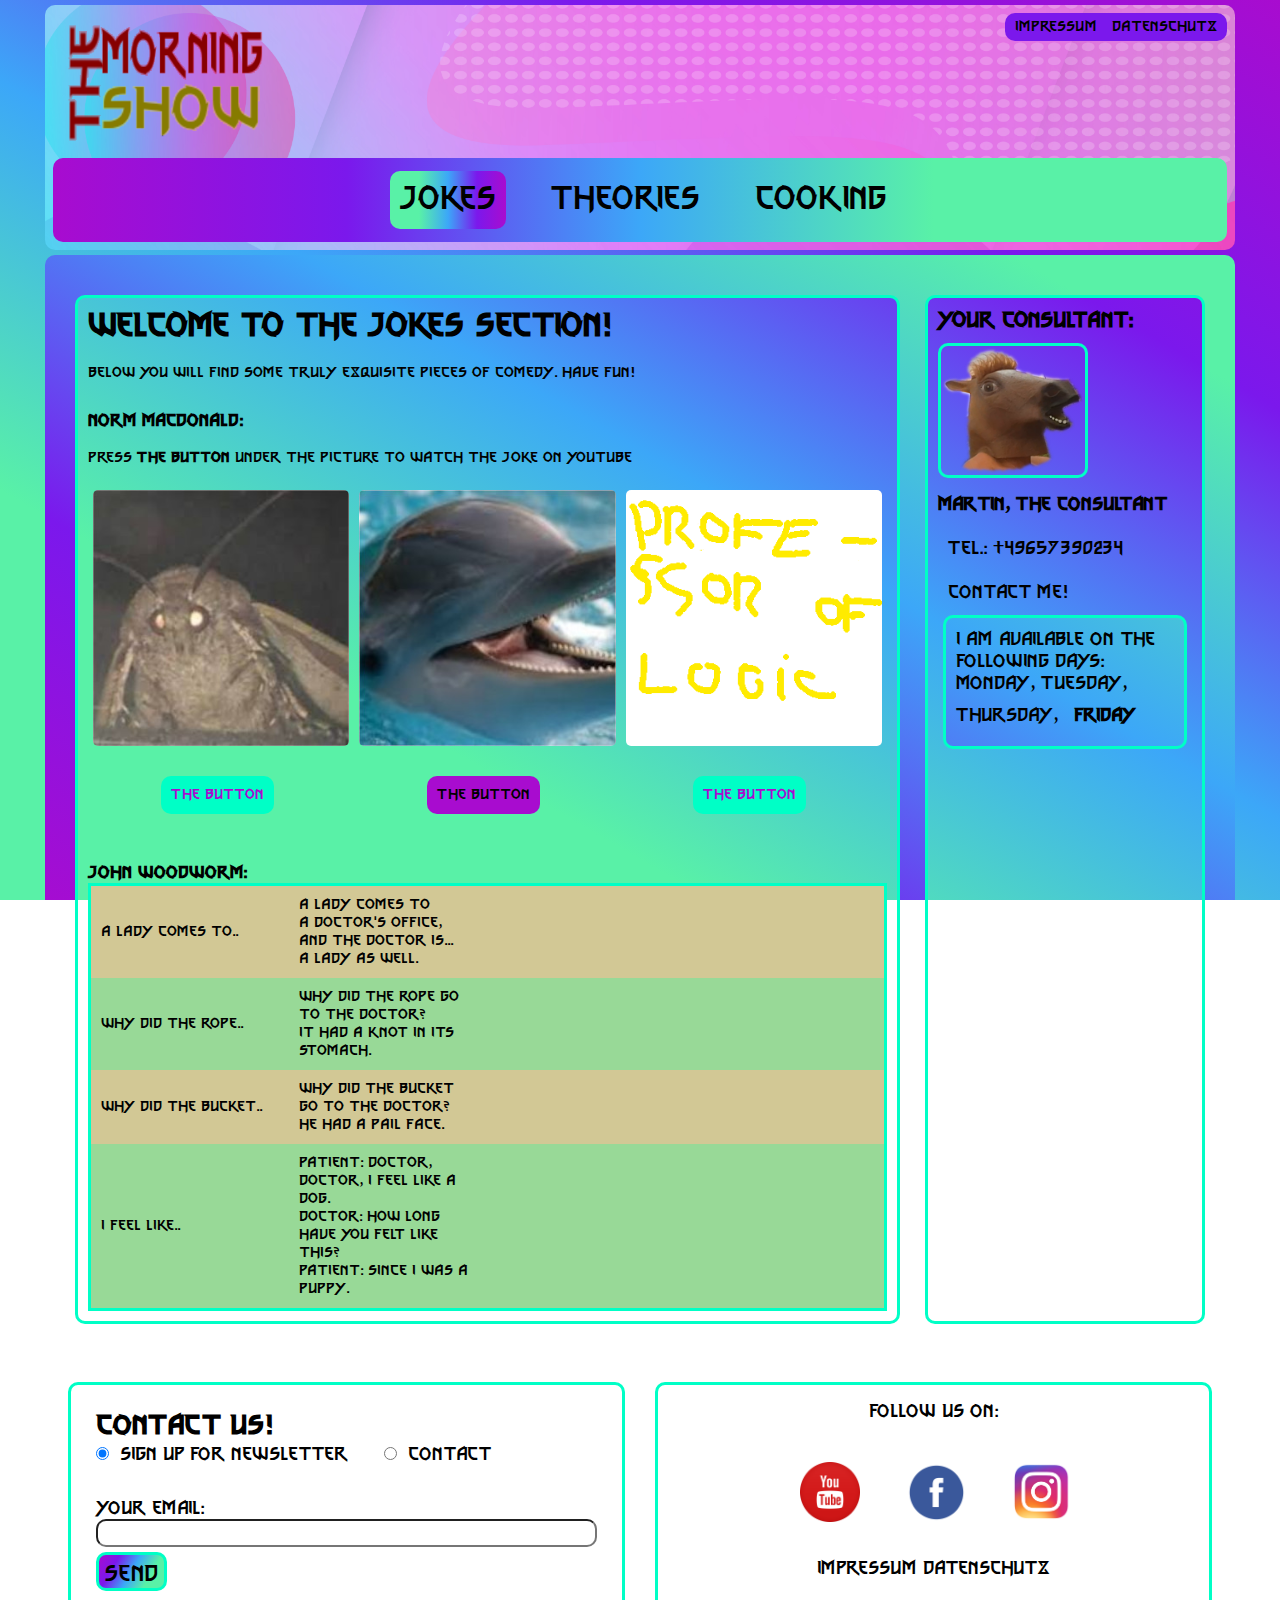
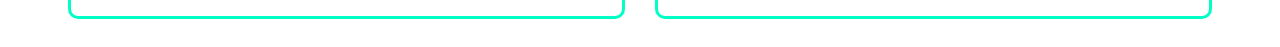
<file: jokes.html>
<!DOCTYPE html>
<html lang="en">
<head>
    <meta charset="UTF-8">
    <title>Jokes- The Morning Show</title>
    <meta content="width=device-width,initial-scale=1.0" name="viewport">
    <link href="css/style.css" rel="stylesheet">
</head>
<body>
<div class="content_max_width" id="page">
    <header> <!--logo,metanavi, hauptnavi -->
        <nav id="metaNavi">
            <a href="impressum.html">Impressum</a>
            <a href="impressum.html">Datenschutz</a>
        </nav>
        <div id="logo">
            <a href="index.html"><img alt="logo" src="img/show.png"></a>
        </div>

        <nav id="mainNavi">
            <div id="toggle_menu">
                <span class="font35">Menu</span>
                <img alt="open" class="openMenu" src="img/open_menu.png">
                <img alt="close" class="closeMenu" src="img/close_menu.png">
            </div>
            <ul>
                <li>
                    <a class="current" href="jokes.html">Jokes</a>
                </li>
                <li>
                    <a href="theories.html">Theories</a>
                </li>
                <li>
                    <a href="cooking.html">Cooking</a>
                </li>
            </ul>
        </nav>
    </header>

    <main> <!--site content-->
        <section>
            <h1 class="font35">Welcome to the jokes section!</h1><br>
            <p>Below you will find some truly exquisite pieces of comedy. Have fun!</p><br>
            <h3>Norm MacDonald:</h3><br>
            <p>Press <b>The Button</b> under the picture to watch the joke on youtube</p><br>
            <div class="multiCols">
                <div class="multiColsPadding">
                    <img alt="moth" src="img/moth.jpg">
                    <div class="buttons center">
                        <a class="button2" href="https://www.youtube.com/watch?v=1-MJy7w69EU" target="_blank">The Button</a>
                    </div>
                </div >
                <div class="multiColsPadding">
                    <img alt="dolphin" src="img/dolphin_joke.jpg">
                    <div class="buttons center">
                        <a class="button1" href="https://www.youtube.com/watch?v=Dqt7QAXYiWg" target="_blank">The Button</a>
                    </div>
                </div>
                <div class="multiColsPadding">
                    <img alt="professor of logic" src="img/logic.png">
                    <div class="buttons center">
                        <a class="button2" href="https://www.youtube.com/watch?v=hh3TI3iMb1E" target="_blank">The Button</a>
                    </div>
                </div>
            </div>
            <h3>John Woodworm: </h3>
            <table>
                <tr>
                    <td>A lady comes to.. </td>
                    <td>A lady comes to <br>
                        a doctor's office,<br>
                        and the doctor is...<br>
                        a lady as well.
                    </td>
                </tr>
                <tr>
                    <td>Why did the rope.. </td>
                    <td>Why did the rope go to the doctor?<br>
                        It had a knot in its stomach.</td>
                </tr>
                <tr>
                    <td>Why did the bucket..</td>
                    <td>Why did the bucket go to the doctor?<br>
                        He had a pail face.</td>
                </tr>
                <tr>
                    <td>I feel like..</td>
                    <td>Patient: Doctor, doctor, I feel like a dog.<br>
                        Doctor: How long have you felt like this?<br>
                        Patient: Since I was a puppy.</td>
                </tr>
            </table>

        </section>
        <aside>
            <h3>Your consultant:</h3>
            <img alt="Martin" class="roll" src="img/consultant.png">
            <p><b>Martin, The Consultant</b><br><br>
                <a href="tel:+49657390234">Tel.: +49657390234</a><br><br>
                <a href="mailto:martinconsultant@jokes.de">Contact me!</a>
            </p>
            <div id="availability_days"></div>
        </aside>
    </main>

    <footer>
        <!-- contact form div  -->
        <div>
            <form action="#" id="contact_form">
                <h2>Contact us!</h2>
                <p id="error_messages"></p>
                <div class="radio_buttons">
                    <label>
                        <input checked="checked" name="format" type="radio" value="newsletter">
                        Sign up for newsletter
                    </label>

                    <label>
                        <input name="format" type="radio" value="contact">
                        Contact
                    </label>
                </div>

                <label class="contact_field">
                    Your name:<br>
                    <input class="textInput" name="username" type="text">
                </label>

                <label>
                    <br>Your email:<br>
                    <input class="textInput" name="usermail" type="text">
                </label>

                <label class="contact_field">
                    <br>Your phone number:<br>
                    <input class="textInput" name="phone" type="text">
                </label>

                <label class="contact_field">
                    <br>Your message:<br>
                    <textarea class="textInput" name="user_message"></textarea>
                </label>

                <input id="submitButton" type="button" value="send">
            </form>
        </div>
        <!-- Social media div -->
        <div>
            <p>Follow us on: </p>
            <ul id="socialMedia">
                <li>
                    <a href="https://youtu.be/fOqTBGIvnEo" target="_blank">
                        <img alt="youtube" src="img/yt_icon.png">
                    </a>
                </li>
                <li>
                    <a href="https://www.facebook.com/Wied%C5%BAmin-ze-szko%C5%82y-bi%C5%82gorajskiej-102923734881304"
                       target="_blank">
                        <img alt="facebook" src="img/fb_icon.png">
                    </a>
                </li>
                <li>
                    <a href="https://www.instagram.com/witcher_bilgoraj/?hl=de" target="_blank">
                        <img alt="instagram" src="img/insta_icon.png">
                    </a>
                </li>
            </ul>
            <nav id="metanavi2">
                <a href="impressum.html">Impressum</a>
                <a href="impressum.html">Datenschutz</a>
            </nav>
        </div>
    </footer>
    <div id="scrollToTop">Take me to the top</div>
</div>
<script src="js/script.js"></script>
</body>
</html>
</file>
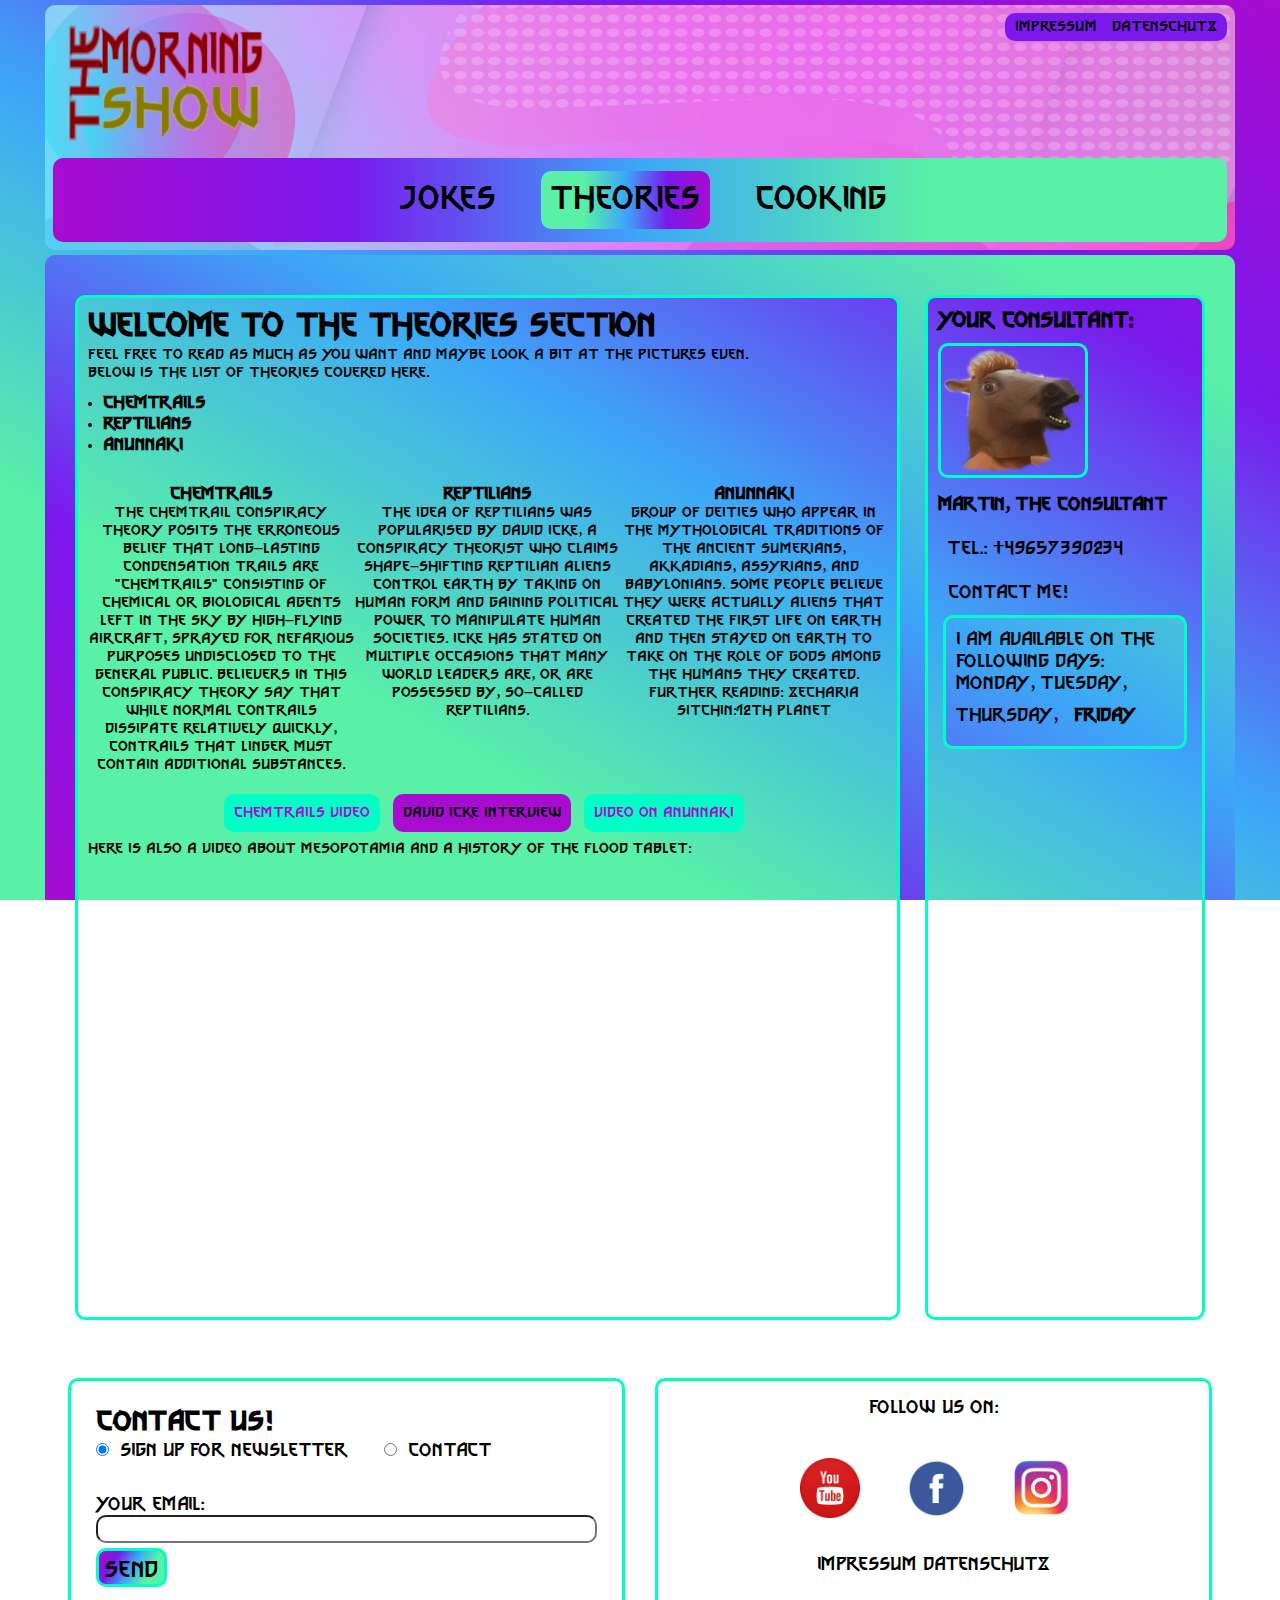
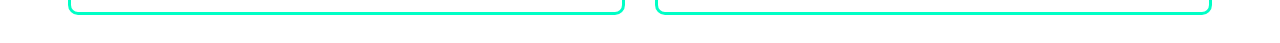
<file: theories.html>
<!DOCTYPE html>
<html lang="en">
<head>
    <meta charset="UTF-8">
    <title>Theories- The Morning Show</title>
    <meta content="width=device-width,initial-scale=1.0" name="viewport">
    <link href="css/style.css" rel="stylesheet">
</head>
<body>
<div class="content_max_width" id="page">
    <header> <!--logo,metanavi, hauptnavi -->
        <nav id="metaNavi">
            <a href="impressum.html">Impressum</a>
            <a href="impressum.html">Datenschutz</a>
        </nav>
        <div id="logo">
            <a href="index.html"><img alt="logo" src="img/show.png"></a>
        </div>


        <nav id="mainNavi">
            <div id="toggle_menu">
                <span class="font35">Menu</span>
                <img alt="open" class="openMenu" src="img/open_menu.png">
                <img alt="close" class="closeMenu" src="img/close_menu.png">
            </div>
            <ul>
                <li>
                    <a href="jokes.html">Jokes</a>
                </li>
                <li>
                    <a class="current" href="theories.html">Theories</a>
                </li>
                <li>
                    <a href="cooking.html">Cooking</a>
                </li>
            </ul>
        </nav>
    </header>

    <main> <!--site content-->
        <section>
            <h1 class="font35">Welcome to the theories section</h1>
            <p>Feel free to read as much as you want and maybe look a bit at the pictures even.<br>
                Below is the list of theories covered here.</p>
            <ul>
                <li><h3>Chemtrails</h3></li>
                <li><h3>Reptilians</h3></li>
                <li><h3>Anunnaki</h3></li>
            </ul>
            <br>
            <div class="multiCols">
                <div class="center">
                    <h3>Chemtrails</h3>
                    <p>The chemtrail conspiracy theory posits the erroneous belief that long-lasting condensation
                        trails are "chemtrails" consisting of chemical or biological agents left in the sky by
                        high-flying aircraft, sprayed for nefarious purposes undisclosed to the general public.
                        Believers in this conspiracy theory say that while normal contrails dissipate relatively
                        quickly, contrails that linger must contain additional substances.</p>
                </div>
                <div class="center">
                    <h3>Reptilians</h3>
                    <p>The idea of reptilians was popularised by David Icke, a conspiracy theorist who claims
                        shape-shifting reptilian aliens control Earth by taking on human form and gaining political
                        power to manipulate human societies. Icke has stated on multiple occasions that many world
                        leaders are, or are possessed by, so-called reptilians.</p>
                </div>
                <div class="center">
                    <h3>Anunnaki</h3>
                    <p>Group of deities who appear in the mythological traditions of the ancient Sumerians, Akkadians,
                        Assyrians, and Babylonians. Some people believe they were actually aliens that created the first
                        life on earth and then stayed on earth to take on the role of gods among the humans they
                        created. Further reading: Zecharia Sitchin:12th Planet </p>
                </div>
            </div>
            <div class="buttons center">

                <a class="button2" href="https://www.youtube.com/watch?v=GCHCi511sho" target="_blank">Chemtrails
                    video </a>

                <a class="button1" href="https://www.youtube.com/watch?v=02r0uvwCmrA" target="_blank">David Icke
                    interview</a>

                <a class="button2" href="https://www.youtube.com/watch?v=clkcPD_LZdw" target="_blank">Video on
                    Anunnaki</a>
            </div>
            <p>Here is also a video about Mesopotamia and a history of the Flood Tablet: <br></p>
            <div class="video">
                <iframe allow="accelerometer; autoplay; clipboard-write; encrypted-media; gyroscope; picture-in-picture"
                        allowfullscreen
                        src="https://www.youtube.com/embed/2VWS_F_UeQI"
                ></iframe>
            </div>
        </section>
        <aside>
            <h3>Your consultant:</h3>
            <img alt="Martin" class="roll" src="img/consultant.png">
            <p><b>Martin, The Consultant</b><br><br>
                <a href="tel:+49657390234">Tel.: +49657390234</a><br><br>
                <a href="mailto:martinconsultant@jokes.de">Contact me!</a>
            </p>
            <div id="availability_days"></div>
        </aside>
    </main>

    <footer>
        <!-- contact form div  -->
        <div>
            <form action="#" id="contact_form">
                <h2>Contact us!</h2>
                <p id="error_messages"></p>
                <div class="radio_buttons">
                    <label>
                        <input checked="checked" name="format" type="radio" value="newsletter">
                        Sign up for newsletter
                    </label>

                    <label>
                        <input name="format" type="radio" value="contact">
                        Contact
                    </label>
                </div>

                <label class="contact_field">
                    Your name:<br>
                    <input class="textInput" name="username" type="text">
                </label>

                <label>
                    <br>Your email:<br>
                    <input class="textInput" name="usermail" type="text">
                </label>

                <label class="contact_field">
                    <br>Your phone number:<br>
                    <input class="textInput" name="phone" type="text">
                </label>

                <label class="contact_field">
                    <br>Your message:<br>
                    <textarea class="textInput" name="user_message"></textarea>
                </label>

                <input id="submitButton" type="button" value="send">
            </form>
        </div>
        <!-- Social media div -->
        <div>
            <p>Follow us on: </p>
            <ul id="socialMedia">
                <li>
                    <a href="https://youtu.be/fOqTBGIvnEo" target="_blank">
                        <img alt="youtube" src="img/yt_icon.png">
                    </a>
                </li>
                <li>
                    <a href="https://www.facebook.com/Wied%C5%BAmin-ze-szko%C5%82y-bi%C5%82gorajskiej-102923734881304"
                       target="_blank">
                        <img alt="facebook" src="img/fb_icon.png">
                    </a>
                </li>
                <li>
                    <a href="https://www.instagram.com/witcher_bilgoraj/?hl=de" target="_blank">
                        <img alt="instagram" src="img/insta_icon.png">
                    </a>
                </li>
            </ul>
            <nav id="metanavi2">
                <a href="impressum.html">Impressum</a>
                <a href="impressum.html">Datenschutz</a>
            </nav>
        </div>
    </footer>
    <div id="scrollToTop">Take me to the top</div>
</div>
<script src="js/script.js"></script>
</body>
</html>
</file>
<file: css/style.css>
@font-face {
    font-family: "thewitcher-medium";
    src: url("../thewitcher-font/thewitcher-font.ttf");
}

* {
    padding: 0;
    margin: 0;
    box-sizing: border-box;
    font-family: "thewitcher-medium", sans-serif;
    border-radius: 10px;
}

img {
    max-width: 100%;
}

/*backgorund colors*/
header {
    background-image: url("../img/hgradient.png");
    background-size: cover;
    background-attachment: scroll;
    background-repeat: no-repeat;
}

footer, main, #availability_days, #scrollToTop {
    background-image: linear-gradient(-150deg,
    rgb(89, 241, 167) 25%,
    rgb(60, 167, 248) 50%,
    rgb(123, 24, 236) 75%,
    rgb(168, 12, 207) 100%);
    background-size: auto;
    background-attachment: fixed;
}

body, aside, section, #page, footer > div:first-child, footer > div:last-child {
    background-image: linear-gradient(30deg,
    rgb(89, 241, 167) 25%,
    rgb(60, 167, 248) 50%,
    rgb(123, 24, 236) 75%,
    rgb(168, 12, 207) 100%);
    background-size: auto;
    background-attachment: fixed;
}

#mainNavi {
    background-image: linear-gradient(-90deg,
    rgb(89, 241, 167) 25%,
    rgb(60, 167, 248) 50%,
    rgb(123, 24, 236) 75%,
    rgb(168, 12, 207) 100%);
}


.font35 {
    font-size: 35px;
}


/*paddings and margins*/
header, main, footer, section, aside {
    padding: 8px;
    margin: 5px;
}

section {
    padding: 10px;
}

aside, aside a:link {
    padding: 10px;
}

ul, ol {
    margin-left: 5px;
    padding: 10px;
}

h1, h2, h3, h4, h5, h6 {
    margin-top: 10px;
}

h1:first-child, h2:first-child, h3:first-child, h4:first-child, h5:first-child, h6:first-child {
    margin-top: 0;
}

/*table*/
table, tr, td {
    border-radius: unset;
}

th, td {
    padding: 10px;
}
.fourColTable th,td{
    display: inline-block;
    width: 25%;
    word-break: break-word ;
}
table {
    border-collapse: collapse;
    border: #00ffc6 solid 3px;
    width: 100%;
}

tr {
    background-color: rgb(210, 200, 149);
}

tr:nth-child(even) {
    background-color: rgb(152, 217, 151);
}

/*video div*/
.video {
    position: relative;
    padding-bottom: 56.25%;
}

.video iframe {
    width: 100%;
    height: 100%;
    border: none;
    position: absolute;
}

/*buttons*/


.buttons a {
    display: inline-block;
    padding: 10px;
    margin-right: 8px;
    margin-bottom: 8px;
    background-color: rgb(168, 12, 207);
    color: #00ffc6;
}


.buttons a.button2 {
    background-color: #00ffc6;
    color: rgb(168, 12, 207);
}


/*columns */
.multiCols > div {
    margin-bottom: 20px;
}

.multiCols > div > :last-child {
    margin-bottom: 0;
}

.multiColsPadding > div {
    padding: 10px;

}

.multiColsPadding img {
    padding: 5px;
    display: block;
    margin-bottom: 15px;
}

/*header*/
#logo {
    text-align: left;
    padding: 10px;
}

#logo a > img {
    width: 200px;
}

#toggle_menu {
    padding: 5px;
    text-align: right;
    border-top: 1px solid #000000;
    border-bottom: 1px solid #000000;
}

#toggle_menu img {
    position: relative;
    top: 5px;
    margin-right: 10px;
    margin-left: 10px;
    width: 35px;
}

#metaNavi, #mainNavi ul {
    display: none;
}


#mainNavi li {
    display: block;
    list-style-type: none;
    margin-bottom: 5px;
    border-bottom: solid black 1px;
}

#mainNavi.open ul {
    display: block;
}

.open #toggle_menu .openMenu {
    display: none;
}

.open #toggle_menu .closeMenu {
    display: inline;
}

#mainNavi a:link {
    text-align: center;
    padding: 10px;
    display: inline-block;
    margin: auto;
    width: 100%;
    font-size: 35px;

}

#mainNavi a:active {
    color: black;
    background-color: rgba(255, 255, 255, 0.5);
}


.closeMenu {
    display: none;
}

.openMenu {
    display: inline;
}

/*section and aside */
section {
    border: solid #00ffc6 3px;

}

aside {
    font-size: 20px;
    border: solid #00ffc6 3px;

}

aside a:hover {
    background-color: rgba(255, 255, 255, 0.5);
    transition: 1.5s;
}

aside img {
    margin: 10px 0;
    width: 150px;
    border: solid #00ffc6 3px;
}

#availability_days {
    margin: 12px 5px 5px 5px;
    border: solid #00ffc6 3px;
    padding: 10px;

}

#availability_days span {
    display: inline-block;
    padding: 5px;
    margin: 5px;
    font-weight: bold;
}

/* footer and contact form div*/
footer {
    font-size: 20px;
}

footer > div:first-child { /* all elements that are children of footer, this example the first div */
    padding: 15px;
    margin: 15px;
    border: solid #00ffc6 3px;
}


#contact_form {
    padding: 10px;
}

#contact_form > label {
    display: block;
}

#contact_form input[type="text"],
#contact_form textarea {
    width: 100%;
    padding: 5px;
}

#contact_form textarea {
    height: 120px;
}

#contact_form .radio_buttons label {
    margin-bottom: 10px;
    margin-right: 30px;
    display: inline-block;
    white-space: nowrap;
}

#contact_form .radio_buttons input {
    margin-right: 5px;
}

#contact_form input[type="button"] {
    margin-top: 5px;
    font-size: 25px;
    padding: 5px 5px 0 5px;
    background-image: linear-gradient(-60deg,
    rgb(89, 241, 167) 25%,
    rgb(60, 167, 248) 50%,
    rgb(123, 24, 236) 75%,
    rgb(168, 12, 207) 100%);
    cursor: pointer;
    border: solid #00ffc6 3px;
}

#error_messages {
    padding: 5px;
    border: 5px solid #8b0000;
    display: none;
}

#error_messages.show {
    display: block;
}

#contact_form > label .error {
    background-color: rgba(239, 188, 188, 0.6);
}


/*form options*/

#contact_form > label.contact_field {
    display: none;
}

#contact_form.contact > label.contact_field {
    display: block;
}

/*Fehlermeldungen Kontaktanfrage*/
#error_messages {
    padding: 10px;
    border: 1px solid #f00;
    color: #f00;
    margin: 5px;
    display: none;
}

#error_messages.show {
    display: block;
}

label.error {
    font-size: 22px;
    color: #f00;
}


/*back to top button*/
#scrollToTop {
    display: none;
}


/* social media div*/
footer > div:last-child {
    padding: 15px;
    margin: 15px;
    text-align: center;
    border: solid #00ffc6 3px;

}

#socialMedia {
    list-style-type: none;
    margin-top: 10px;
}

#socialMedia li {
    display: inline-block;
}

#socialMedia img {
    width: 60px;
}

#metanavi2 a:hover {
    text-decoration: underline;
}

#metanavi2 img {
    padding: 10px;
}

/*set links*/
a:link {
    color: #000000;
    text-decoration: none;
}

a:visited, a:active {
    text-decoration: none;
    color: #000000
}

/*set  for tablet and desktop*/
@media screen and (min-width: 768px) {
    .center {
        text-align: center;
    }
    .buttons a.button1:hover {
        background-color: #00ffc6;
        color: rgb(168, 12, 207);
        transition: 1s;
        box-shadow: 5px 5px 5px rgb(255, 0, 0);

    }

    .buttons a.button2:hover {
        background-color: rgb(168, 12, 207);
        color: #00ffc6;;
        transition: 1s;
        box-shadow: 5px 5px 5px rgb(255, 0, 0);

    }

    .multiCols {
        display: flex;
    }

    .multiCols > div {
        flex: 1;
    }

    .multiColsMargin {
        margin-left: 10px;
    }

    .multiColsMargin > div > :first-child {
        margin-left: 0;
    }

    #metaNavi {
        display: block;
        float: right;
        padding: 5px;
        background: rgb(123, 24, 236);
        border-radius: 10px 10px 10px 10px;
    }

    #metaNavi a:link {
        padding: 5px;
        transition: 1.0s;
    }

    #metaNavi a:hover {
        background-color: rgba(255, 255, 255, 0.5);
    }

    #logo {
        max-width: 50%;
    }

    .content_max_width {
        max-width: 1200px;
        margin: auto;
    }

    #mainNavi li {
        display: inline-block;
        margin: 3px 15px 3px 15px;
        border: none;
    }

    #mainNavi ul {
        display: block;
        text-align: center;
    }

    #mainNavi a:link {
        text-align: center;
        font-size: 35px;
        display: inline-block;
        padding: 10px;
        transition: 1.0s;
    }

    #mainNavi a:hover {
        background-color: rgba(255, 255, 255, 0.5);
        transform: scale(1.1);

    }

    #mainNavi a.current {
        background-image: linear-gradient(90deg,
        rgb(89, 241, 167) 25%,
        rgb(60, 167, 248) 50%,
        rgb(123, 24, 236) 75%,
        rgb(168, 12, 207) 100%);
    }

    #toggle_menu {
        display: none;
    }

    main {
        display: flex;
        padding: 35px 25px 25px;
    }

    main > section {
        flex: 1;
    }

    main > aside {
        flex: 0 0 280px;
        margin-left: 20px;
    }

    /*footer*/
    footer {
        display: flex;
    }

    footer > div {
        flex: 1;
        padding: 20px;
    }

    #socialMedia img {
        margin: 20px;
    }

    #socialMedia img:hover {
        transform: scale(2.0) rotate(360deg);
        transition: 1.2s;
    }

    #contact_form input[type="button"]:hover {
        transition: 1s;
        transform: scale(1.3);
    }

    .roll:hover {
        transform: rotate(360deg);
        transition: 1s;
    }

    #scrollToTop {
        font-size: 20px;
        bottom: 0;
        right: 50px;
        cursor: pointer;
        position: fixed;
        padding: 10px;
    }

    #scrollToTop:hover {
        font-size: 25px;
        transition: 1s;
    }

    #scrollToTop.show {
        display: block;
    }
}
</file>
